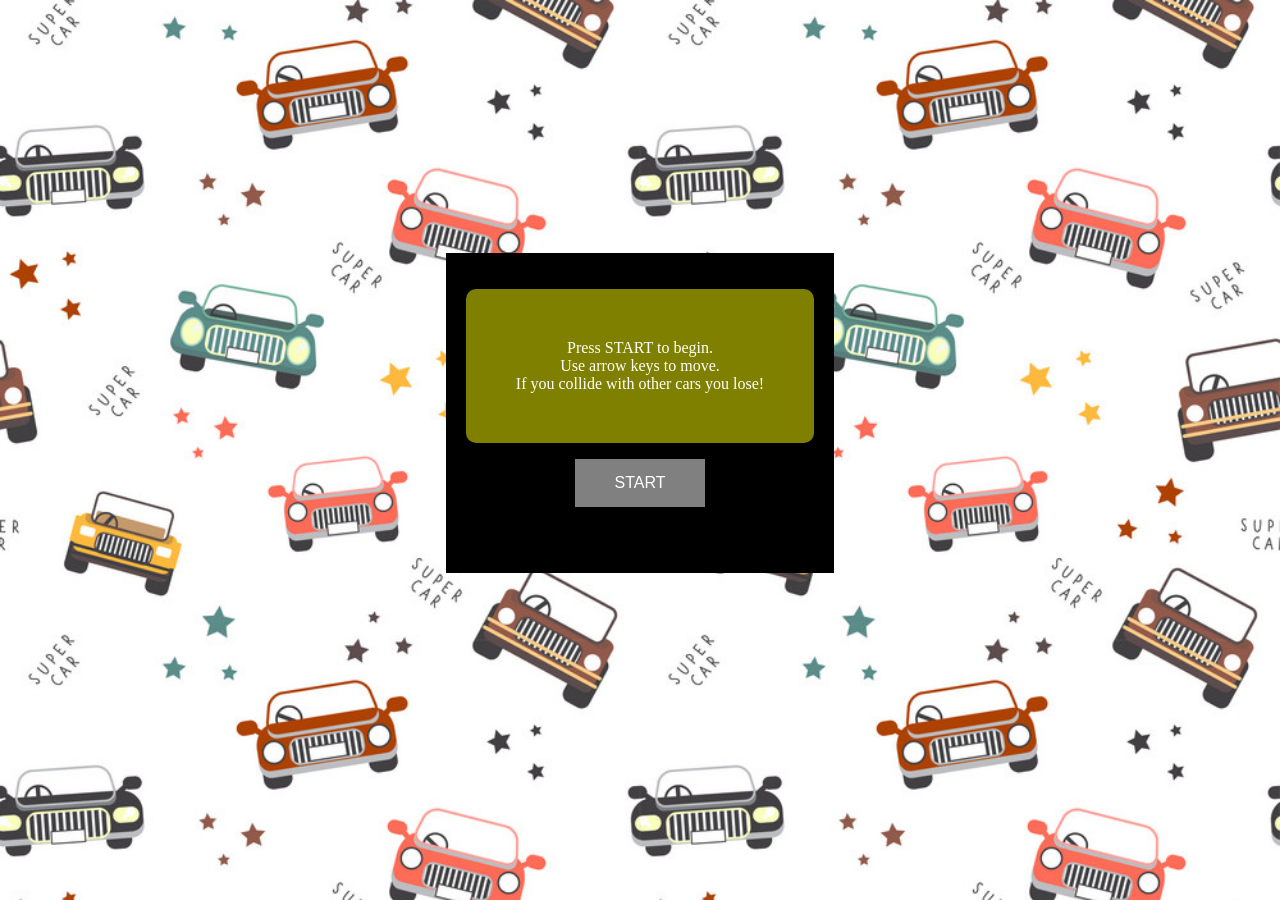
<file: index.html>
<!doctype html>
<html>
  <head>
    <meta charset="UTF-8" />
    <meta name="viewport" content="width=device-width, initial-scale=1.0" />
    <link rel="stylesheet" href="style.css" />
    <title>SuperCar</title>
  </head>
  <body>
      <div class="startscreen">
        <div class="box">
            <p class="instructions">Press START to begin. <br/>Use arrow keys to move.<br/>If you collide with other cars you lose!</p>
            <Button class="b-button start-game">START</Button>
        </div>
        
      </div>
      <div class="gamescreen hide">
        <aside class="box">
          <div class ="score"></div>
          <Button class="b-button restart-game">RESTART</Button>
          <Button class="b-button pause-game">PAUSE</Button>
          <div class ="high-score"></div>
        </aside>
        <section class="gameArea">
        </section>
        <div class="gameOver hide">OOPS!!! <br/>GAME OVER!!!</div>
      </div>
    <script src="app.js"></script>
  </body>
</html>
</file>
<file: style.css>
body {
    background-image: url("bg.jpg");
    background-size: cover;
    background-repeat: no-repeat;
}
.gameArea {
    background-color: black;
    min-height:750px;
    width: 500px;
    position: relative;
    margin:auto;
    border: 5px solid grey;
}

.gamescreen {
    display: flex;
}

.gameOver {
    position: absolute;
    top: 40%;
    left: 50%;
    padding: 30px;
    text-align:center;
    border-radius: 20px;
    background-color: darkred;
    color: white
}

.box {
    height: 280px;
    background-color: black;
    padding: 20px;
    justify-content: center;
    color:white;
}

.startscreen {
    display: flex;
    flex-direction: column;
    align-items: center;
    justify-content: center;
    margin: auto;
    min-height:90vh;
}

.instructions {
    align-self: center;
    text-align: center;
    background-color: olive;
    color: white;
    padding: 50px;
    border-radius: 10px
}

.b-button {
    background-color: grey;
    border: none;
    color: white;
    padding: 15px 32px;
    text-align: center;
    font-size: 16px;
    margin: auto;
    cursor: pointer;
    align-self: center;
    margin-bottom: 20px;
    width: 130px;
    display: block
}

.hide {
    display: none
}

.score, .high-score {
    background-color: rgb(159, 185, 63);
    border: none;
    color: white;
    padding: 15px;
    text-align: center;
    font-size: 16px;
    max-width: 130px;
    margin-bottom: 20px;
    align-self: center;
    display: block
}

.high-score {
    background: chocolate;
}

.pause-game {
    background-color: orange;
}

.line {
    width: 10px;
    position: absolute;
    margin-left: 245px;
    height: 100px;
    background-color: white;
}

.enemy {
    position: absolute;
    bottom: 10px;
    margin: auto;
    width: 50px;
    height: 100px;
    background-image: url("car2.png");
    background-size: cover;
}
.car {
    position: absolute;
    bottom: 10px;
    margin: auto;
    width: 50px;
    height: 100px;
    background-image: url(car.png);
    color: white;
    background-size: cover;
}
</file>
